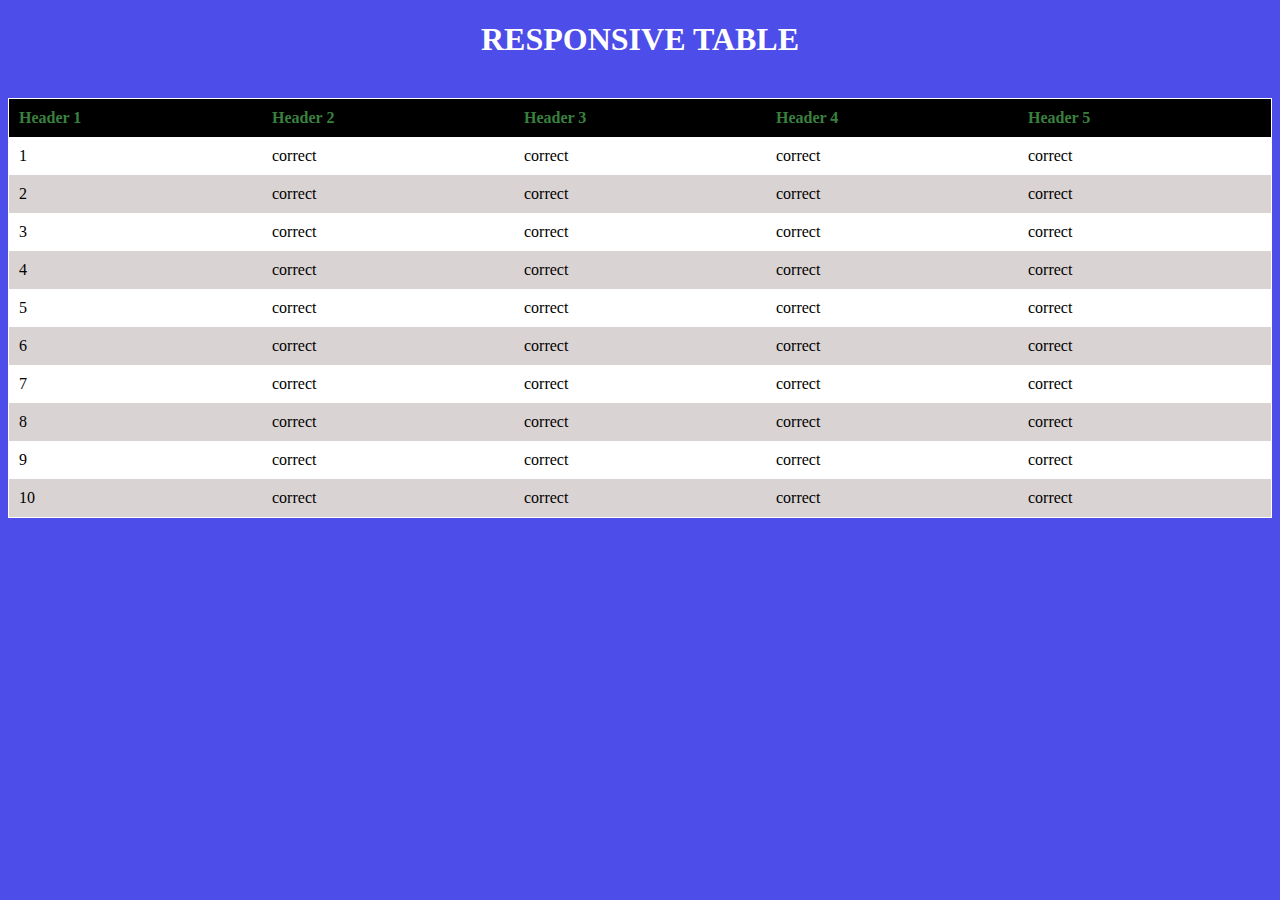
<file: Responsive table/Second css task30.03.22/index.html>
<!DOCTYPE html>
<html lang="en">
<head>
    <meta charset="UTF-8">
    <meta http-equiv="X-UA-Compatible" content="IE=edge">
    <meta name="viewport" content="width=device-width, initial-scale=1.0">
    <title>RESPONSIVE TABLE</title>
    <link rel="stylesheet" href="style.css">
</head>
<body>
    <div align="center">
       <h1>RESPONSIVE TABLE</h1>
    </div><br>
    <div class="name">        
        <table>
            <tr>
               <span>
                <th>Header 1</th>
                <th>Header 2</th>
                <th>Header 3</th>
                <th>Header 4</th>
                <th>Header 5</th>                
               </span>                                                  
            </tr> 
            <tr>
                <td>1</td>
                <td>correct</td>
                <td>correct</td>
                <td>correct</td>
                <td>correct</td>                                               
            </tr>
            <tr>
                <td>2</td>
                <td>correct</td>
                <td>correct</td>
                <td>correct</td>
                <td>correct</td>                
            </tr> 
            <tr>
                <td>3</td>
                <td>correct</td>
                <td>correct</td>
                <td>correct</td>
                <td>correct</td>                
            </tr> 
            <tr>
                <td>4</td>
                <td>correct</td>
                <td>correct</td>
                <td>correct</td>
                <td>correct</td>                
            </tr> 
            <tr>
                <td>5</td>
                <td>correct</td>
                <td>correct</td>
                <td>correct</td>
                <td>correct</td>                                  
            </tr>
            <tr>
                <td>6</td>
                <td>correct</td>
                <td>correct</td>
                <td>correct</td>
                <td>correct</td>                                  
            </tr> 
            <tr>
                <td>7</td>
                <td>correct</td>
                <td>correct</td>
                <td>correct</td>
                <td>correct</td>                                  
            </tr> 
            <tr>
                <td>8</td>
                <td>correct</td>
                <td>correct</td>
                <td>correct</td>
                <td>correct</td>                                  
            </tr> 
            <tr>
                <td>9</td>
                <td>correct</td>
                <td>correct</td>
                <td>correct</td>
                <td>correct</td>                                  
            </tr> 
            <tr>
                <td>10</td>
                <td>correct</td>
                <td>correct</td>
                <td>correct</td>
                <td>correct</td>                                  
            </tr>              
        </table>
    </div>    
</body>
</html>
</file>
<file: Responsive table/Second css task30.03.22/style.css>
:root{
    background-color: rgb(77, 77, 233);
}
h1{
    color: white;
}
  table {      
    border-collapse: collapse;
    border-spacing: 0;
    width: 100%;
    border: 1px solid white;
  }
  th, td {
    text-align: left;
    padding: 10px;
  }
  
  tr:nth-child(even){background-color: white}

  tr:nth-child(2n-1) {
    background: rgb(218, 211, 211);
  }
  span,th{
      background: black;
      color: #39803f;
     }
</file>
